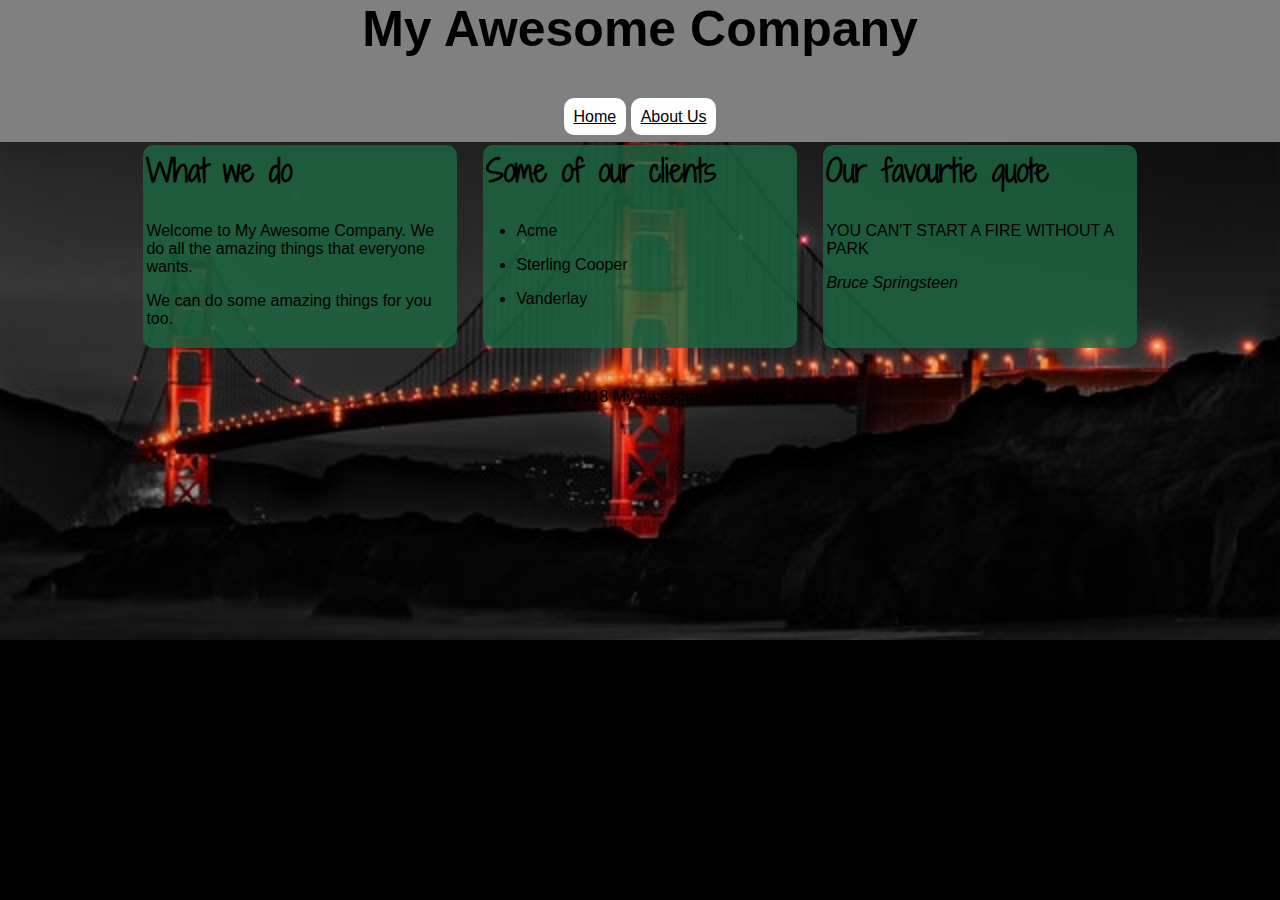
<file: index.html>
<!doctype html>

<html>

    <head>
        <title>My Awesome Website</title>

        <link href="https://fonts.googleapis.com/css?family=Shadows+Into+Light+Two" rel="stylesheet">

        <link rel="stylesheet" href="style.css">

        <meta name="viewport" content="width=device-width">

    </head>

    <body>
        <header>
            <h1>My Awesome Company</h1>

            <nav>
                    <ul>
                        <li>
                            <a href="index.html">Home</a>
                        </li>
                        <li>
                            <a href="about.html">About Us</a>
                        </li>
                    </ul>
            </nav>


        </header>

        <main>
         <!-- main content goes here -->

         <article class="item">
            <h2>What we do</h2>
            <p>Welcome to My Awesome Company. We do all the amazing things that everyone wants.</p>

            <p>We can do some amazing things for you too.</p>
         </article>

         <article class="item">
            <h2>Some of our clients</h2>
            <ul>
                <li>Acme</li>
                <li>Sterling Cooper</li>
                <li>Vanderlay </li>
            </ul>
         </article>
         
         <div class="item">
            <h2>Our favourtie quote</h2>
            <blockquote>
                <p> You can't start a fire without a park</p>
                <cite>Bruce Springsteen</cite>
            </blockquote>
         </div>

         <!--end of main content-->
        </main>

        <footer>
            <p>Copyright 2018 My Awesome Company</p>
        </footer>
    </body>

</html>
</file>
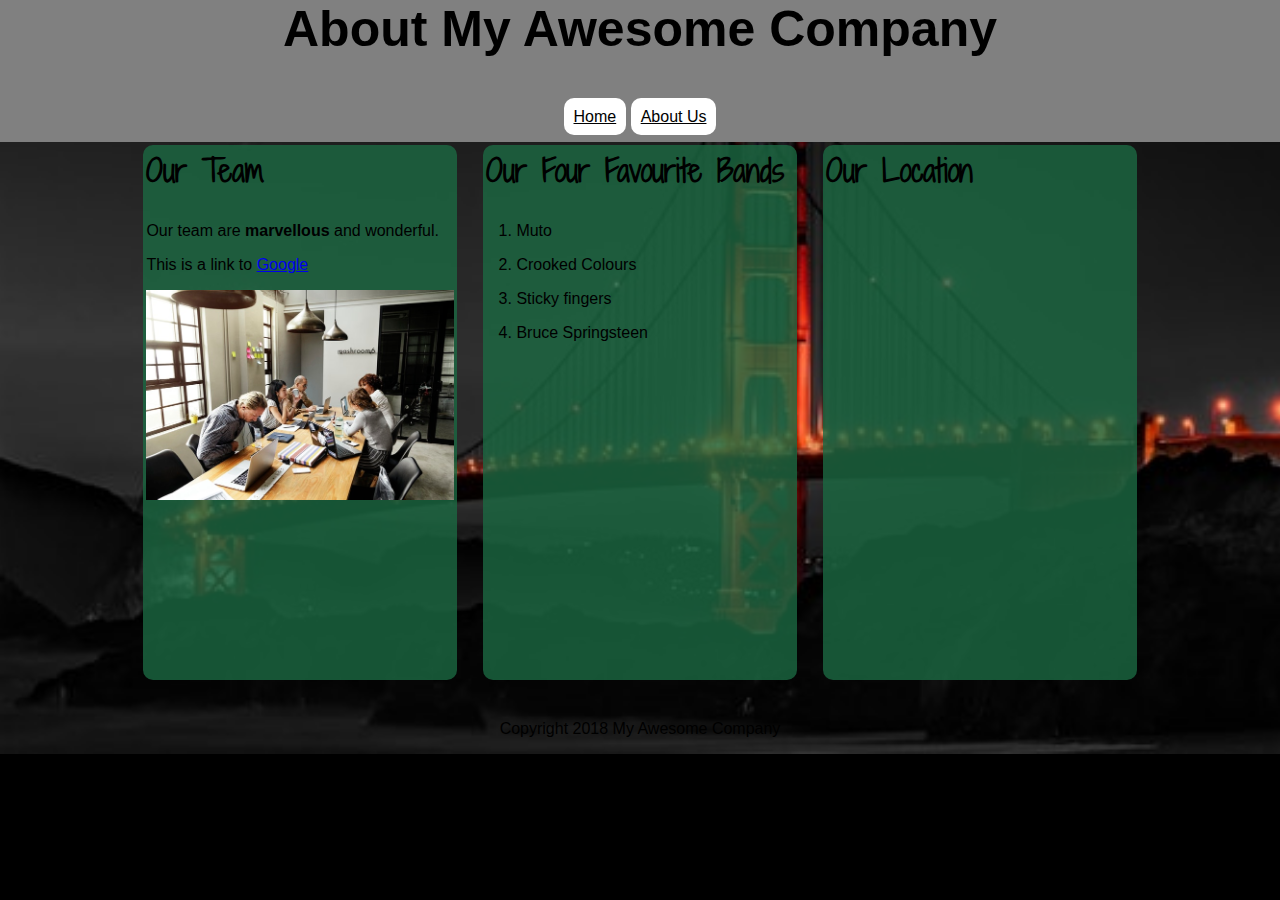
<file: about.html>
<!doctype html>

<html>

    <head>
        <title>About My Awesome Website</title>

        <link href="https://fonts.googleapis.com/css?family=Shadows+Into+Light+Two" rel="stylesheet">

        <link rel="stylesheet" href="style.css">

        <meta name="viewport" content="width=device-width">

    </head>

    <body>
        <header>
            <h1>About My Awesome Company</h1>
            <nav>
                    <ul>
                        <li>
                            <a href="index.html">Home</a>
                        </li>
                        <li>
                            <a href="about.html">About Us</a>
                        </li>
                    </ul>
            </nav>
        

        </header>

        <main>
         <!-- main content goes here -->

         <article class="item">
            <h2>Our Team</h2>
            <p>Our team are <strong>marvellous</strong> and wonderful.</p>

            <p> This is a link to <a href="https://google.com">Google</a></p>

            <img src="our-team.jpeg" alt="Our Awesome Team sitting at a table">

         </article>

         <article class="item">
            <h2>Our Four Favourite Bands</h2>
            <ol>
                <li>Muto</li>
                <li>Crooked Colours</li>
                <li>Sticky fingers</li>
                <li>Bruce Springsteen</li>
            </ol>
         </article>
         
         <div class="item">
            <h2>Our Location</h2>

            <iframe src="https://www.google.com/maps/embed?pb=!1m18!1m12!1m3!1d3151.922784077386!2d144.95615015077374!3d-37.81527757965281!2m3!1f0!2f0!3f0!3m2!1i1024!2i768!4f13.1!3m3!1m2!1s0x6ad65d4b826b0133%3A0xb88faa425e1a9f31!2s520+Bourke+St%2C+Melbourne+VIC+3004!5e0!3m2!1sen!2sau!4v1535509060479" width="600" height="450" frameborder="0" style="border:0" allowfullscreen></iframe>

         </div>

         <!--end of main content-->
        </main>

        <footer>
            <p>Copyright 2018 My Awesome Company</p>
        </footer>
    </body>

</html>
</file>
<file: style.css>
* {
    margin: 0;
    padding: 0;
    font-size: 16px;
    box-sizing: border-box;
}

img {
    max-width: 100%;
    height: auto;
}

iframe {
    max-width: 100%;
}

body {
    font-family: arial, sans-serif;
    background-color: orange;
}

header {
    background-color: gray;
}

header,
footer {
    text-align: center;
}

/* Typography */

h1 {
    font-size: 50px;
}

h2 {
    font-size: 30px;
}

h1,
h2,
p,
li {
    padding-bottom: 1em;
}

.item {
    background-color: lightblue;
    
    padding: 1%;
    margin: 1%;
    margin-bottom: 40px;
    border-radius: 10px;
}

main {
    max-width: 1000px;

    margin-left: auto;
    margin-right: auto;
}

.item li {
    margin-left:30px;
}

blockquote p {
    text-transform: uppercase;
}

nav li {
    display: inline-block;
}

nav a {
    background-color: white;
    color: black;
    padding: 10px; 
    border-radius: 10px;
    transition:  1s;
}

nav a:hover {
    background-color: black;
    color: white;
}

@media screen and (min-width:600px) {

    body {
        background-color: red;
    }

    .item {
        background-color: white;
    }

}

@media screen and (min-width: 768px) {

    body {
        background-color: black;
        background-image: url(background.jpeg);
        background-repeat: no-repeat;
        background-size: cover;
    }

    main {
        display: grid;
        grid-template-columns: 1fr 1fr 1fr;
        grid-gap: 20px;
    }

    .item {
        background-color: rgba(27, 105, 66,0.8);
    }

    h2 {
        font-family: 'Shadows Into Light Two', cursive;
    }
}
</file>
